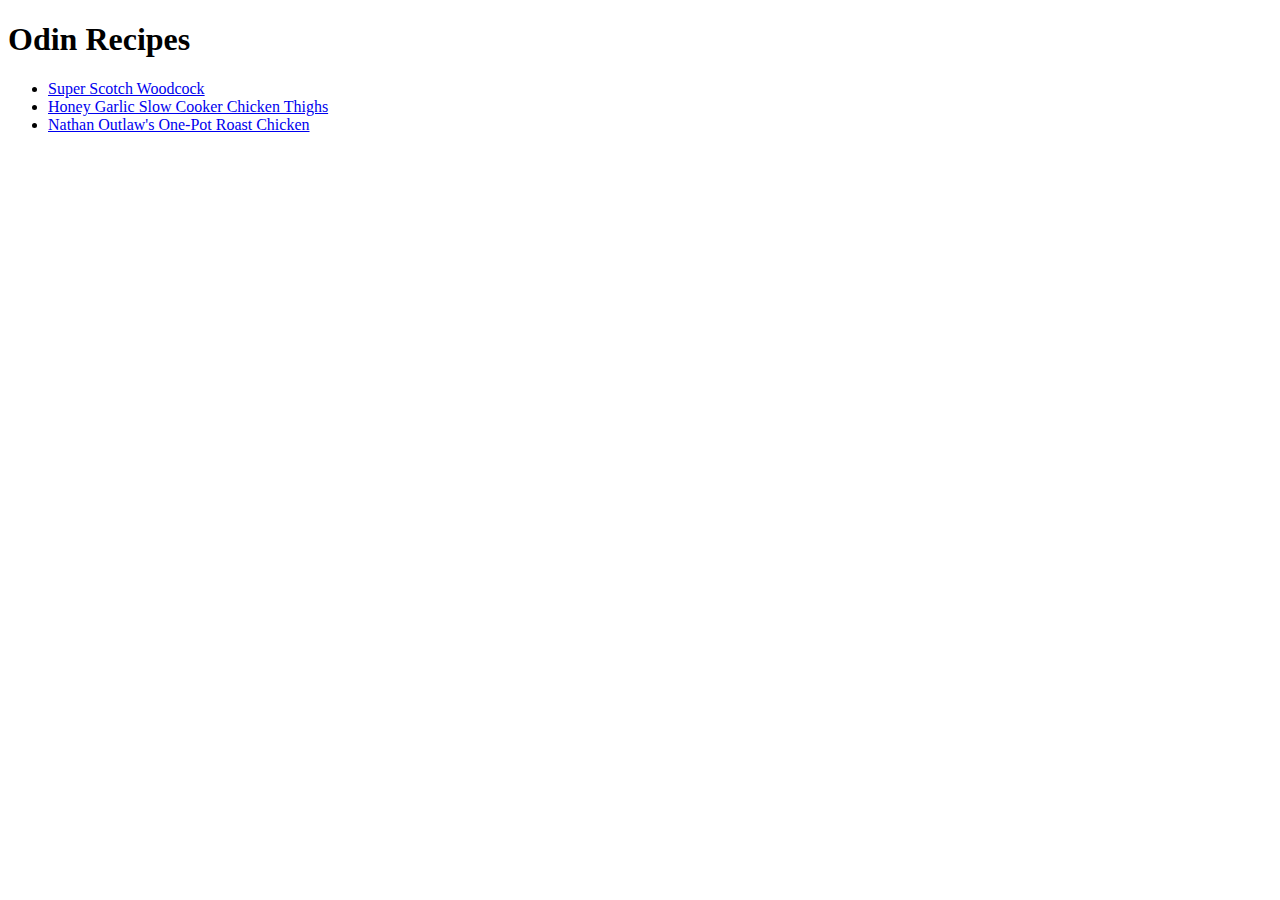
<file: index.html>
<!DOCTYPE html>

<html lang="en">


    <head>
        <meta charset="en">
        <title>Odin Recipes</title>
    </head>


    <body>
        <h1>Odin Recipes</h1>
        <ul>
            <li><a href="recipes/woodcock.html">Super Scotch Woodcock</a></li>
            <li><a href="recipes/chicken-thighs.html">Honey Garlic Slow Cooker Chicken Thighs</a></li>
            <li><a href="recipes/roast-chicken.html">Nathan Outlaw's One-Pot Roast Chicken</a></li>
        </ul>
        
    </body>


</html>
</file>
